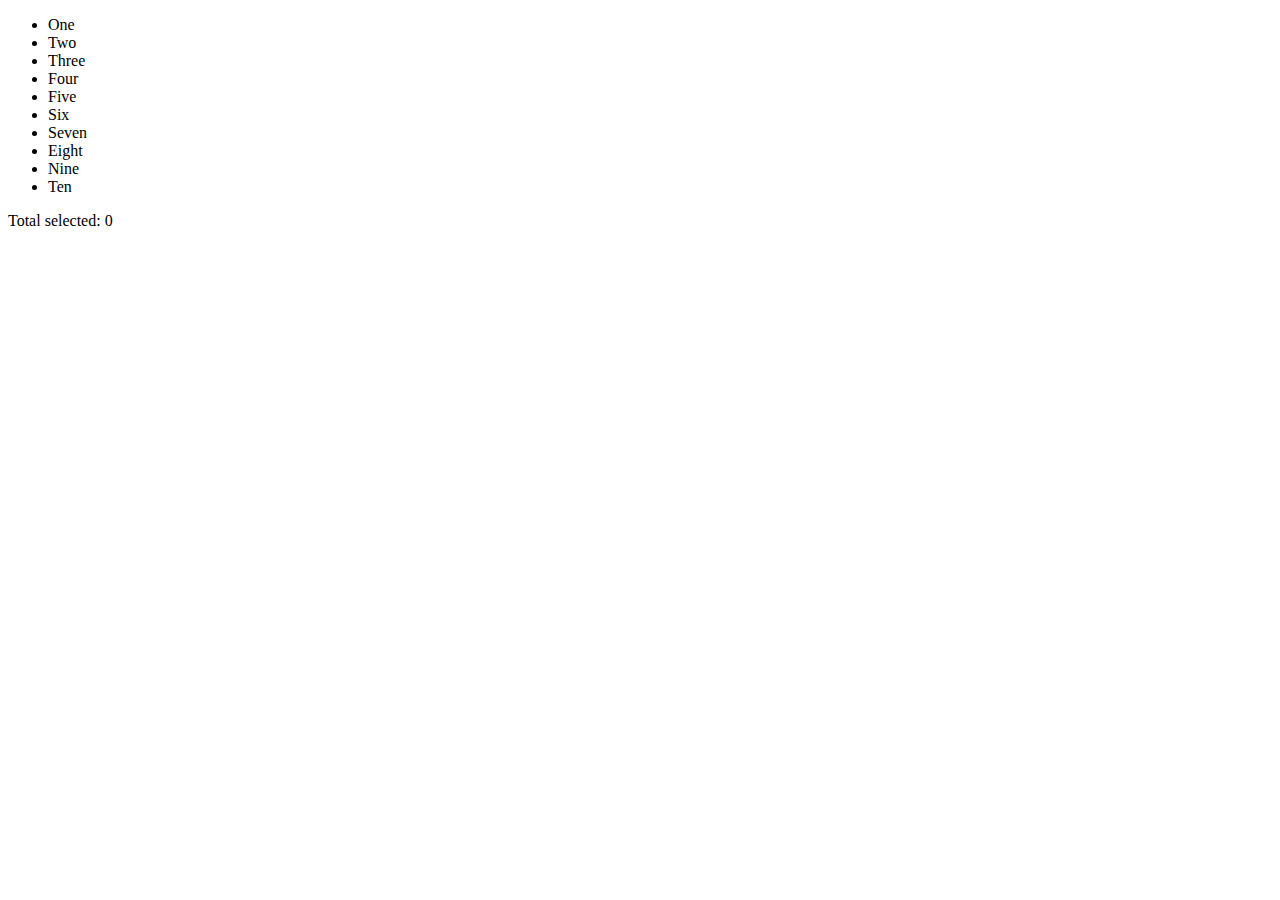
<file: Company/HackerRank/MYOB/colorTheList/index.html>
<!-- Base HTML -->
<!DOCTYPE html>
<html>
<head>
<meta charset="utf-8">
<title>MYOB</title>
</head>
<body>
<ul>
  <li>One</li>
  <li>Two</li>
  <li>Three</li>
  <li>Four</li>
  <li>Five</li>
  <li>Six</li>
  <li>Seven</li>
  <li>Eight</li>
  <li>Nine</li>
  <li>Ten</li>
</ul>
<div class="summary">
  <span>Total selected:</span>
  <span class="total-selected">0</span>
</div>
</body>
</html>
</file>
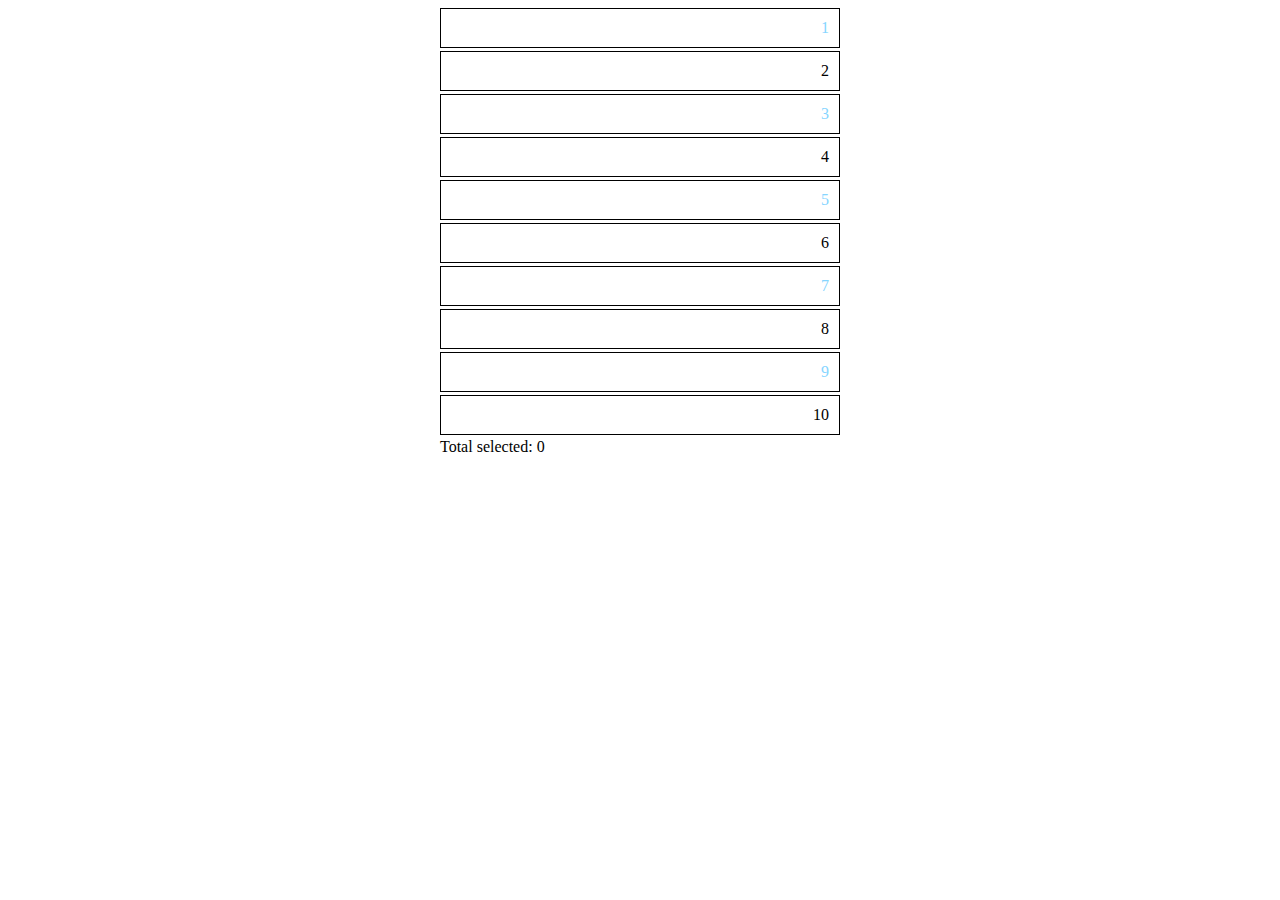
<file: Company/HackerRank/MYOB/colorTheList/ColorThe-List/index.html>
<!-- Base HTML -->
<!DOCTYPE html>
<html>
<head>
<meta charset="utf-8">
<title>MYOB</title>
<link rel="stylesheet" href="style.css">
</head>
<body>
<ul>
  <li>One</li>
  <li>Two</li>
  <li>Three</li>
  <li>Four</li>
  <li>Five</li>
  <li>Six</li>
  <li>Seven</li>
  <li>Eight</li>
  <li>Nine</li>
  <li>Ten</li>
</ul>
<div class="summary">
  <span>Total selected:</span>
  <span class="total-selected">0</span>
</div>
</body>
<script src="script.js"></script>
</html>
</file>
<file: Company/HackerRank/MYOB/colorTheList/ColorThe-List/style.css>
/* Base styles */
ul, .summary {
  width: 400px;
  margin: 0 auto;
  padding: 0;
}

li {
  padding: 10px;
  margin-bottom: 3px;
  border: 1px solid black;
  list-style: none;
}

/* Add your styles here */
.odd {
  color: #86d5ff
}

.highlighted {
  color: #eccb42
}

li{
	
	text-align:right
}
</file>
